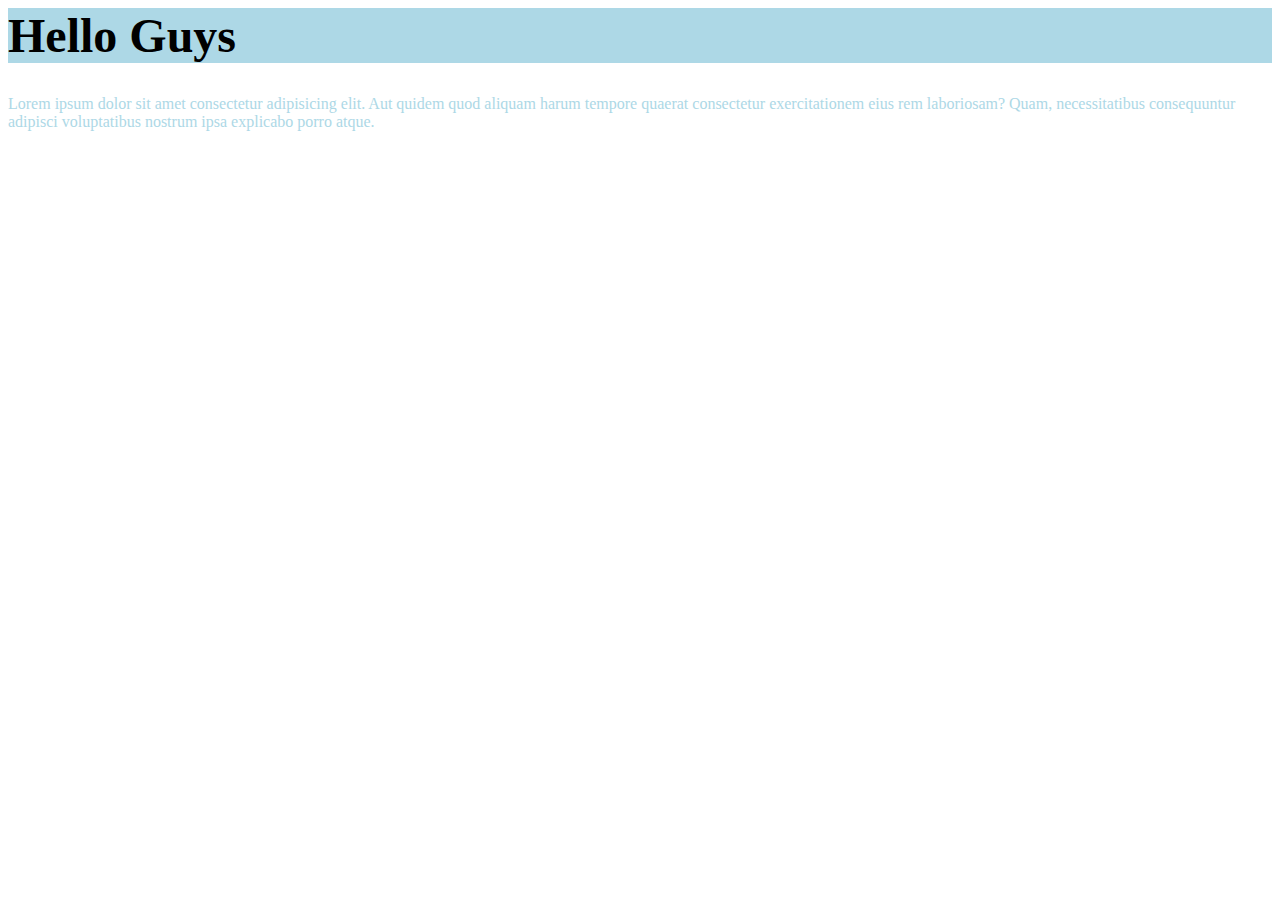
<file: index.html>
<html lang="en">
<head>
    <meta charset="UTF-8">
    <meta http-equiv="X-UA-Compatible" content="IE=edge">
    <meta name="viewport" content="width=device-width, initial-scale=1.0">
    <link rel="stylesheet" href="main.css">
    <title>Belajar Saas</title>
</head>
<body>
    <header>
         <h1>Hello Guys</h1>
    </header>
         <p>Lorem ipsum dolor sit amet consectetur adipisicing elit. Aut quidem quod aliquam harum tempore quaerat consectetur exercitationem eius rem laboriosam? Quam, necessitatibus consequuntur adipisci voluptatibus nostrum ipsa explicabo porro atque.</p>
</body>
</html>
</file>
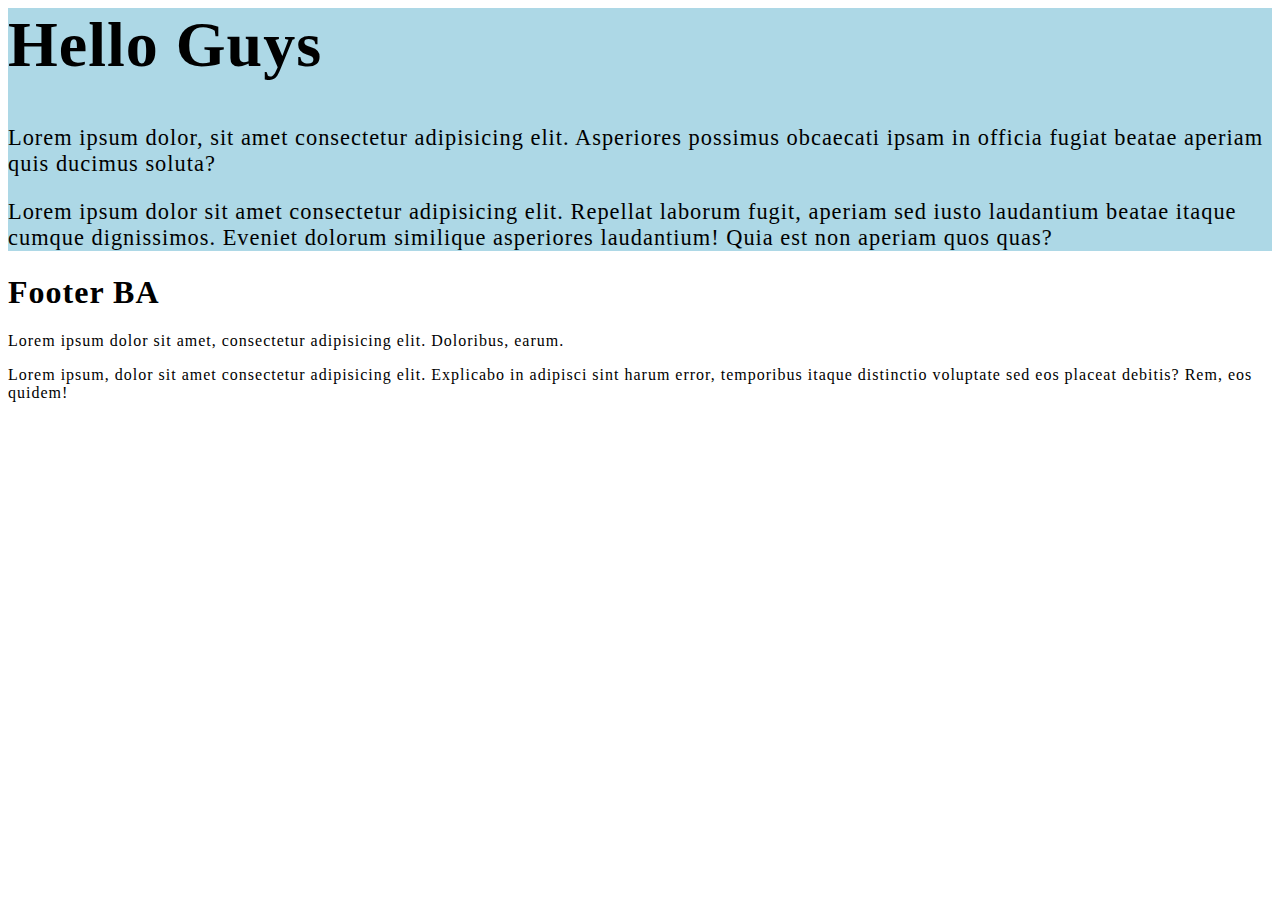
<file: lat1-nesting.html>
<html lang="en">
<head>
    <meta charset="UTF-8">
    <meta http-equiv="X-UA-Compatible" content="IE=edge">
    <meta name="viewport" content="width=device-width, initial-scale=1.0">
    <link rel="stylesheet" href="css/lat1-nesting.css">
    <title>Belajar Saas</title>

    <!--
        Nesting membuat hirarki yang jelas untuk selector CSS kita.
    -->
</head>
<body>
   <div class="container">
        <section class="main">
            <div class="main-heading">
                <h1>Hello Guys</h1>
            </div>
            <div class="main-paragraph">
                <p>Lorem ipsum dolor, sit amet consectetur adipisicing elit. Asperiores possimus obcaecati ipsam in officia fugiat beatae aperiam quis ducimus soluta?</p>
                <p>Lorem ipsum dolor sit amet consectetur adipisicing elit. Repellat laborum fugit, aperiam sed iusto laudantium beatae itaque cumque dignissimos. Eveniet dolorum similique asperiores laudantium! Quia est non aperiam quos quas?</p>  
            </div>
        </section>

        <footer>
            <div class="footer-heading">
                <h1>Footer BA</h1>
            </div>
            <div class="footer-paragraph">
                <p>Lorem ipsum dolor sit amet, consectetur adipisicing elit. Doloribus, earum.</p>
                <p>Lorem ipsum, dolor sit amet consectetur adipisicing elit. Explicabo in adipisci sint harum error, temporibus itaque distinctio voluptate sed eos placeat debitis? Rem, eos quidem!</p>
            </div>
        </footer>
   </div>
</body>
</html>
</file>
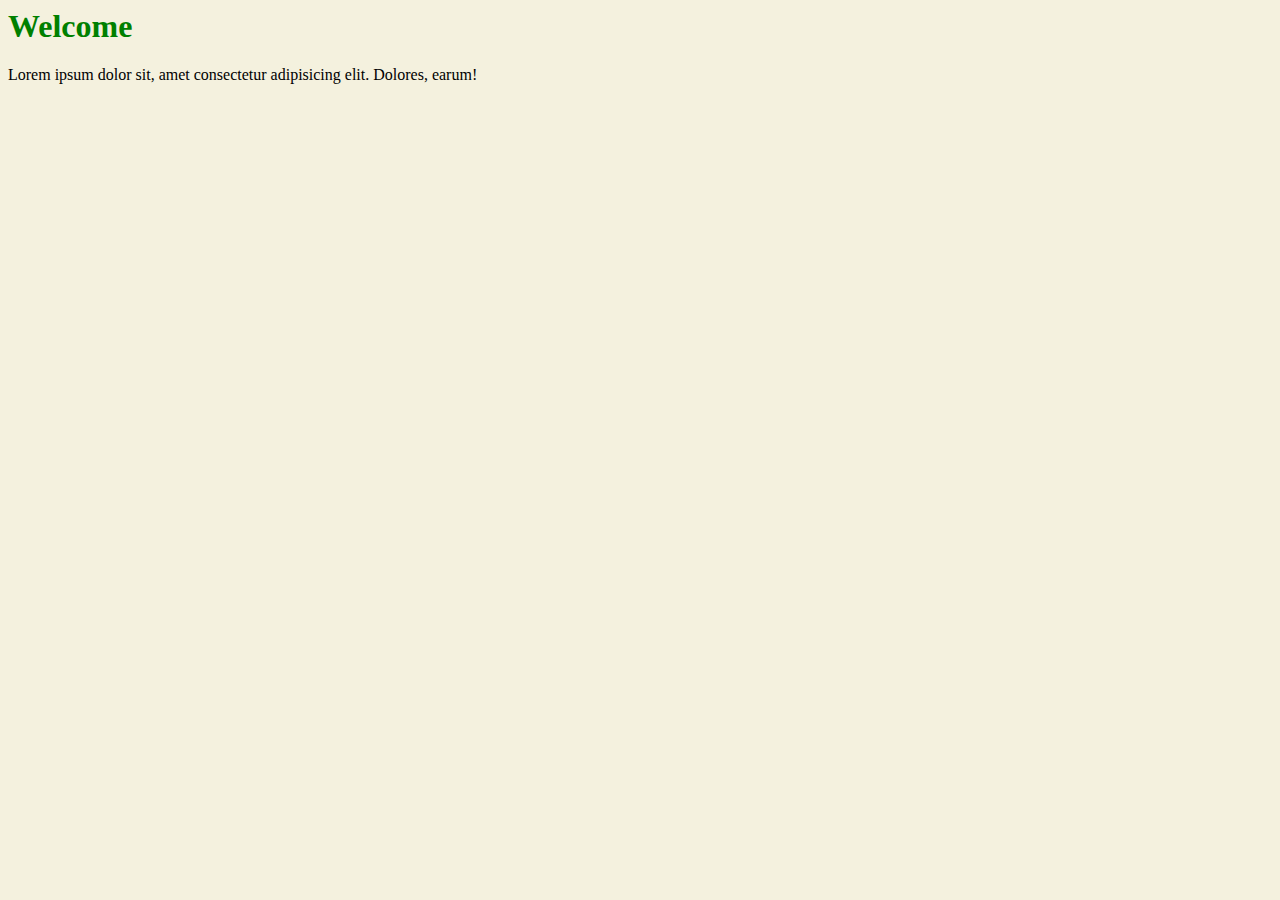
<file: lat2-variable.html>
<html lang="en">
<head>
    <meta charset="UTF-8">
    <meta http-equiv="X-UA-Compatible" content="IE=edge">
    <meta name="viewport" content="width=device-width, initial-scale=1.0">
    <link rel="stylesheet" href="css/lat2-variable.css">
    <title>Belajar Saas</title>

    <!--
        Nesting membuat hirarki yang jelas untuk selector CSS kita.
    -->
</head>
<body>
   <div class="container">
        <div class="header">
            <h1>Welcome</h1>
            <p>Lorem ipsum dolor sit, amet consectetur adipisicing elit. Dolores, earum!</p>

        </div>
   </div>
</body>
</html>
</file>
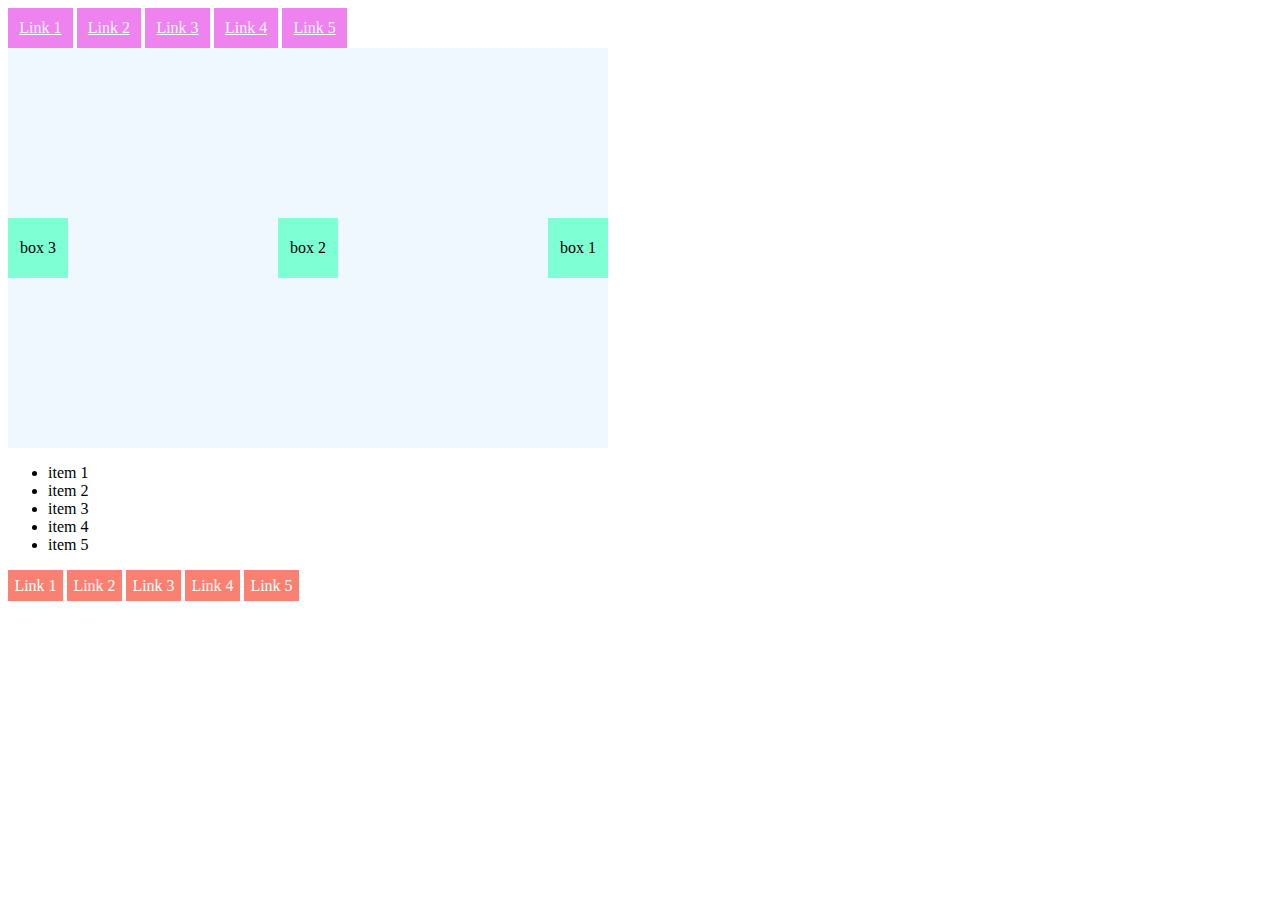
<file: lat3-mixin.html>
<html lang="en">
<head>
    <meta charset="UTF-8">
    <meta http-equiv="X-UA-Compatible" content="IE=edge">
    <meta name="viewport" content="width=device-width, initial-scale=1.0">
    <link rel="stylesheet" href="css/lat3-mixin.css">
    <title>Belajar Saas</title>

    <!--
        Nesting membuat hirarki yang jelas untuk selector CSS kita.
    -->
</head>
<body>
   <div class="header">
    <ul>
        <li><a href="">Link 1</a></li>
        <li><a href="">Link 2</a></li>
        <li><a href="">Link 3</a></li>
        <li><a href="">Link 4</a></li>
        <li><a href="">Link 5</a></li>
    </ul>
   </div>
   <div class="container">
        <div class="box">box 1</div>
        <div class="box">box 2</div>
        <div class="box">box 3</div>
   </div>
   <div class="main">
    <ul>
        <li>item 1</li>
        <li>item 2</li>
        <li>item 3</li>
        <li>item 4</li>
        <li>item 5</li>
    </ul>
   </div>
   <div class="footer">
    <ul>
        <li><a href="">Link 1</a></li>
        <li><a href="">Link 2</a></li>
        <li><a href="">Link 3</a></li>
        <li><a href="">Link 4</a></li>
        <li><a href="">Link 5</a></li>
    </ul>
   </div>
</body>
</html>
</file>
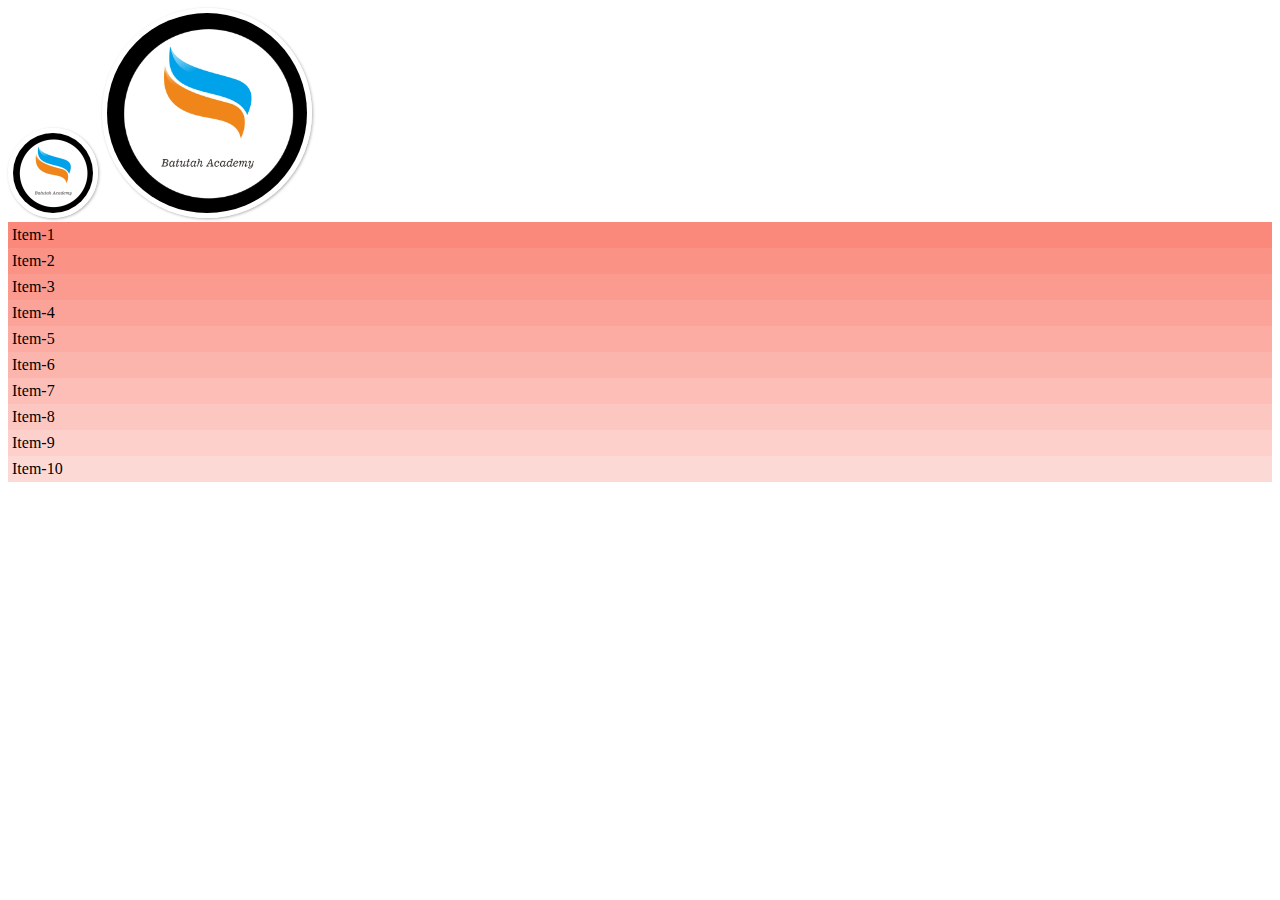
<file: lat5-flowControl.html>
<html lang="en">
<head>
    <meta charset="UTF-8">
    <meta http-equiv="X-UA-Compatible" content="IE=edge">
    <meta name="viewport" content="width=device-width, initial-scale=1.0">
    <title>Flow control</title>
    <link rel="stylesheet" href="css/lat5-flowControl.css">
</head>
<body>
    <img src="img/logo.jpg" alt="logo" class="circle-profile">
    <img src="img/logo.jpg" alt="logo" class="square-profile">
    <div class="triangle"></div>
    <ul class="gradient">
        <li>Item-1</li>
        <li>Item-2</li>
        <li>Item-3</li>
        <li>Item-4</li>
        <li>Item-5</li>
        <li>Item-6</li>
        <li>Item-7</li>
        <li>Item-8</li>
        <li>Item-9</li>
        <li>Item-10</li>
    </ul>
</body>
</html>
</file>
<file: main.css>
header {
  background-color: lightblue;
}
header h1 {
  font-size: 3rem;
}

p {
  color: lightblue;
}/*# sourceMappingURL=main.css.map */
</file>
<file: css/lat1-nesting.css>
.main {
  background-color: lightblue;
}
.main .main-heading {
  font-size: 2em;
}
.main .main-paragraph {
  font-size: 1.4em;
}

.main h1, .main p,
footer h1,
footer p {
  letter-spacing: 1px;
}

.container .main {
  background-color: lightblue;
}
.main .main-heading {
  font-size: 2em;
}
.main:hover {
  background-color: salmon;
}

.main .main-heading {
  font-size: 2em;
}
.main .main-paragraph {
  font-size: 1.4em;
}/*# sourceMappingURL=lat1-nesting.css.map */
</file>
<file: css/lat2-variable.css>
body {
  background-color: #f4f1de;
}

h1 {
  color: green;
}/*# sourceMappingURL=lat2-variable.css.map */
</file>
<file: css/lat3-mixin.css>
.header ul {
  margin: 0;
  padding: 0;
  list-style: none;
}
.header ul li {
  display: inline-block;
}
.header li {
  background-color: violet;
  padding: 0.7em;
}
.header li a {
  color: aliceblue;
}

.footer ul {
  margin: 0;
  padding: 0;
  list-style: none;
}
.footer ul li {
  display: inline-block;
}
.footer ul li {
  padding: 0.4em;
  background-color: salmon;
}
.footer ul li a {
  color: white;
  text-decoration: none;
}

.container {
  display: flex;
  justify-content: space-between;
  align-items: center;
  flex-direction: row-reverse;
  width: 600px;
  height: 400px;
  background-color: aliceblue;
}
.container .box {
  width: 60px;
  height: 60px;
  background-color: aquamarine;
  text-align: center;
  line-height: 60px;
}/*# sourceMappingURL=lat3-mixin.css.map */
</file>
<file: css/lat5-flowControl.css>
.square-profile {
  width: 200px;
  height: 200px;
  border: 5px solid white;
  box-shadow: 1px 1px 3px rgba(0, 0, 0, 0.3);
  border-radius: 50%;
}

.circle-profile {
  width: 80px;
  height: 80px;
  border: 5px solid white;
  box-shadow: 1px 1px 3px rgba(0, 0, 0, 0.3);
  border-radius: 50%;
}

.nav {
  background-color: #999;
  color: #ddd;
}

.right {
  width: 0;
  height: 0;
  background-color: transparent;
  border-color: transparent;
  border-style: solid;
  border-width: 2em;
  border-right-color: blue;
}

.gradient {
  margin: 0;
  padding: 0;
  list-style: none;
}
.gradient li:nth-child(1) {
  padding: 4px;
  background-color: #fa897c;
}
.gradient li:nth-child(2) {
  padding: 4px;
  background-color: #fb9286;
}
.gradient li:nth-child(3) {
  padding: 4px;
  background-color: #fb9b90;
}
.gradient li:nth-child(4) {
  padding: 4px;
  background-color: #fba399;
}
.gradient li:nth-child(5) {
  padding: 4px;
  background-color: #fcaca3;
}
.gradient li:nth-child(6) {
  padding: 4px;
  background-color: #fcb5ad;
}
.gradient li:nth-child(7) {
  padding: 4px;
  background-color: #fcbeb7;
}
.gradient li:nth-child(8) {
  padding: 4px;
  background-color: #fdc7c1;
}
.gradient li:nth-child(9) {
  padding: 4px;
  background-color: #fdd0cb;
}
.gradient li:nth-child(10) {
  padding: 4px;
  background-color: #fdd9d5;
}

.gradient {
  margin: 0;
  padding: 0;
  list-style: none;
}
.gradient li:nth-child(1) {
  padding: 4px;
  background-color: #fa897c;
}
.gradient li:nth-child(2) {
  padding: 4px;
  background-color: #fb9286;
}
.gradient li:nth-child(3) {
  padding: 4px;
  background-color: #fb9b90;
}
.gradient li:nth-child(4) {
  padding: 4px;
  background-color: #fba399;
}
.gradient li:nth-child(5) {
  padding: 4px;
  background-color: #fcaca3;
}
.gradient li:nth-child(6) {
  padding: 4px;
  background-color: #fcb5ad;
}
.gradient li:nth-child(7) {
  padding: 4px;
  background-color: #fcbeb7;
}
.gradient li:nth-child(8) {
  padding: 4px;
  background-color: #fdc7c1;
}
.gradient li:nth-child(9) {
  padding: 4px;
  background-color: #fdd0cb;
}
.gradient li:nth-child(10) {
  padding: 4px;
  background-color: #fdd9d5;
}/*# sourceMappingURL=lat5-flowControl.css.map */
</file>
